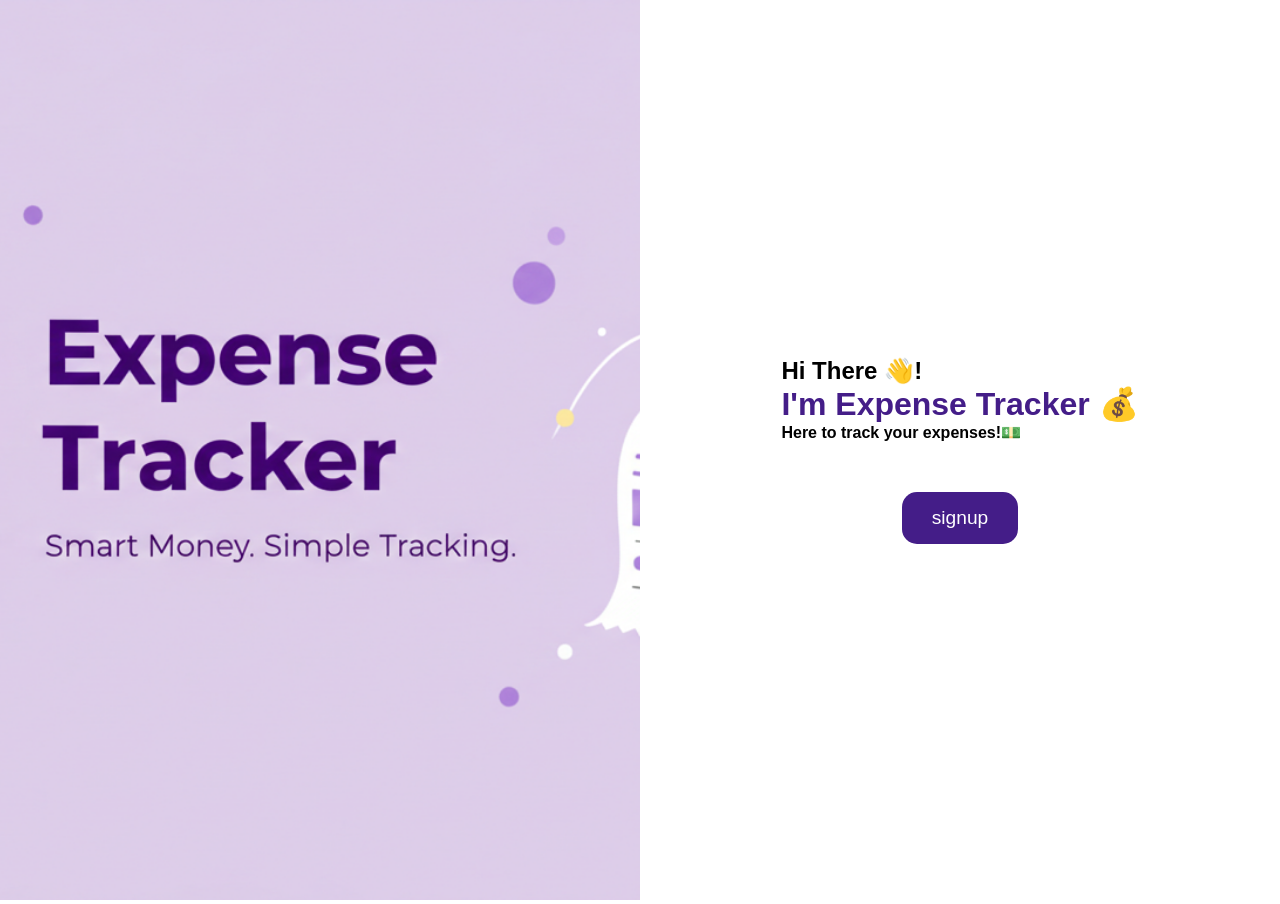
<file: index.html>
<!DOCTYPE html>
<html lang="en">
<head>
    <meta charset="UTF-8">
    <meta name="viewport" content="width=device-width, initial-scale=1.0">
    <title>Document</title>
    <link href="style.css" rel="stylesheet">
</head>
<body>
    <div class="container">
        <div class="left">
            <img src="gemini3.png">
        </div>
        <div class="right">
            <div class="inner">
               <h2 class="typing t1">Hi There 👋!</h2>
               <h1 class="typing t2" style="color:#441D88">I'm Expense Tracker 💰</h1>
               <h4 class="typing t3">Here to track your expenses!💵</h4>
            </div>
            <a href="signup.html"><button class="signup" id="signupp">signup</button></a>
        </div>
    </div>
</body>
</html>
</file>
<file: style.css>
*{
    margin: 0;
    padding: 0;
    box-sizing: border-box;
    font-family: 'Poppins', sans-serif;
}

.container{
    display: flex;
    height: 100vh;
}

.left{
    width: 50%;
}

.left img{
    width: 100%;
    height: 100%;
    object-fit: cover;
}

.right{
    width: 50%;
    display: flex;
    justify-content: center;
    align-items: center;
    background-color: white;
    flex-direction: column;
}
.inner{
    text-align:left;
}

.signup{
    padding: 10px 20px;
    border: none;
    background-color:#441D88;
    color: white;
    border-radius:15px;
    cursor: pointer;
    font-size: larger;
}
.signup:hover{
  transform: scale(1.05);
}
.loginbody{
    display: flex;
    justify-content: center;
    align-items: center;
    height: 100vh;
    background-color: #C6B1E6;
}

.logincontainer{
    width: 22rem;
    padding: 1.5rem;
    background-color: white;
    color: #441D88;
}

.logininput{
    width: 100%;
    padding: 8px;
    margin-bottom: 10px;
}

#backbtn{
    position: absolute;
    top: 20px;
    left: 20px;
}
.typing {
  overflow: hidden;
  white-space: nowrap;
  width: 0;
  animation: typing 1s steps(25) forwards;
}
@keyframes typing {
  from { width: 0 }
  to { width: 100% }
}
.t1{
animation-delay: 0s;
}
.t2{
animation-delay: 1s;
}
.t3{
animation-delay: 2s;
}

#signupp{
  padding: 15px 30px;
  margin-top: 50px;
}
select {
  width: 100%;
  padding: 8px 10px;
  background-color: #f4f7ff;
  font-size: 14px;
  font-family: 'Inter', sans-serif;
  cursor: pointer;
  outline: none;
  transition: 0.3s ease;
}
</file>
